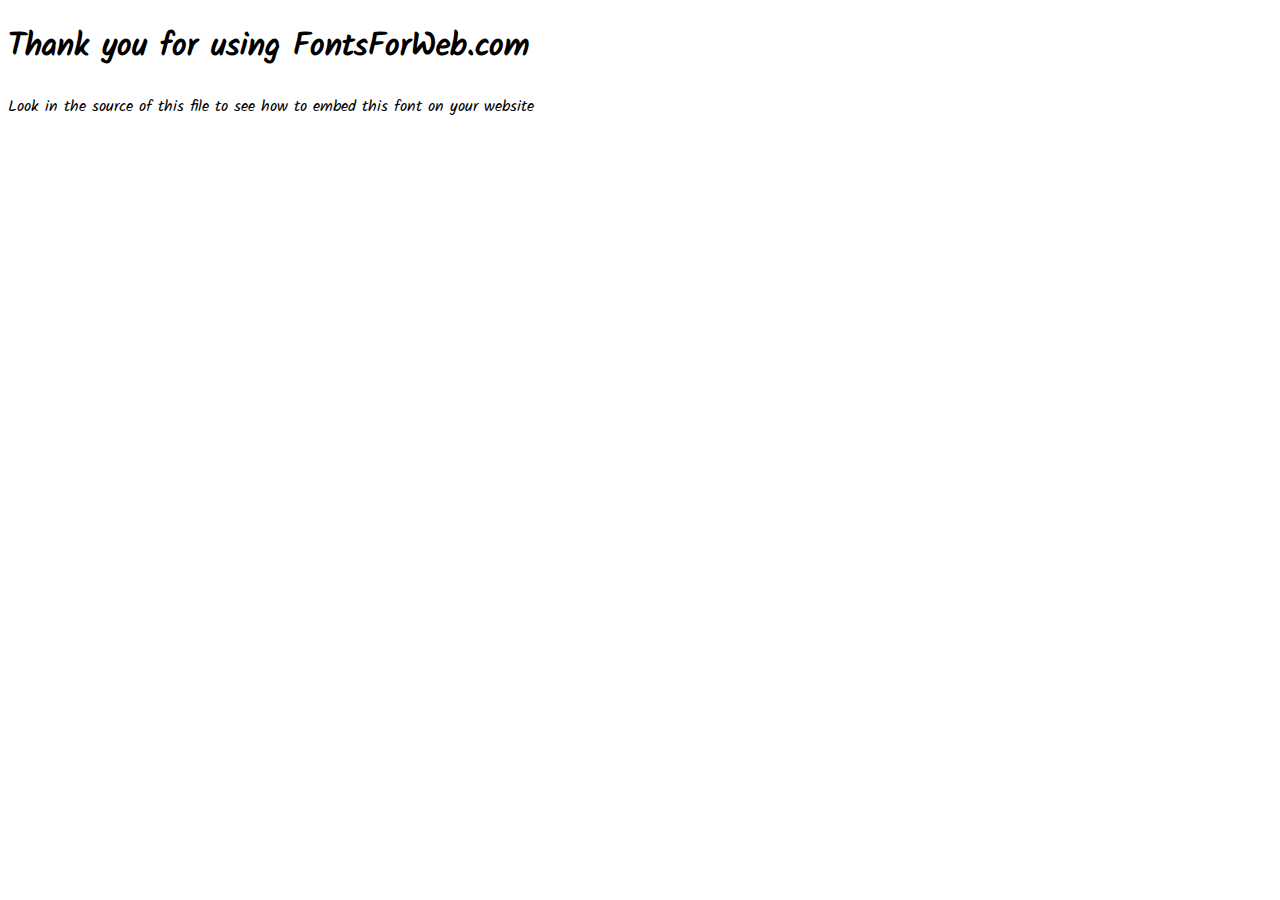
<file: fonts/KalamRegular/index.html>
<!DOCTYPE html>
<html class="no-js">
    <head>
        <meta charset="utf-8">
        <meta http-equiv="X-UA-Compatible" content="IE=edge">
        <title> web font from FontsForWeb.com</title>
        <meta name="description" content="">
        <meta name="viewport" content="width=device-width, initial-scale=1">
        <link rel="stylesheet" href="font.css">
        <style type="text/css">
		/* when @font-face is defined(it is in font.css) you can add the font to any rule by using font-family */
		h1 {
			font-family: 'KalamRegular';
		}
		</style>
    </head>
    <body>
    	<h1>Thank you for using FontsForWeb.com</h1>
        <p class="fontsforweb_fontid_80802">Look in the source of this file to see how to embed this font on your website</p>
    </body>
</html>
</file>
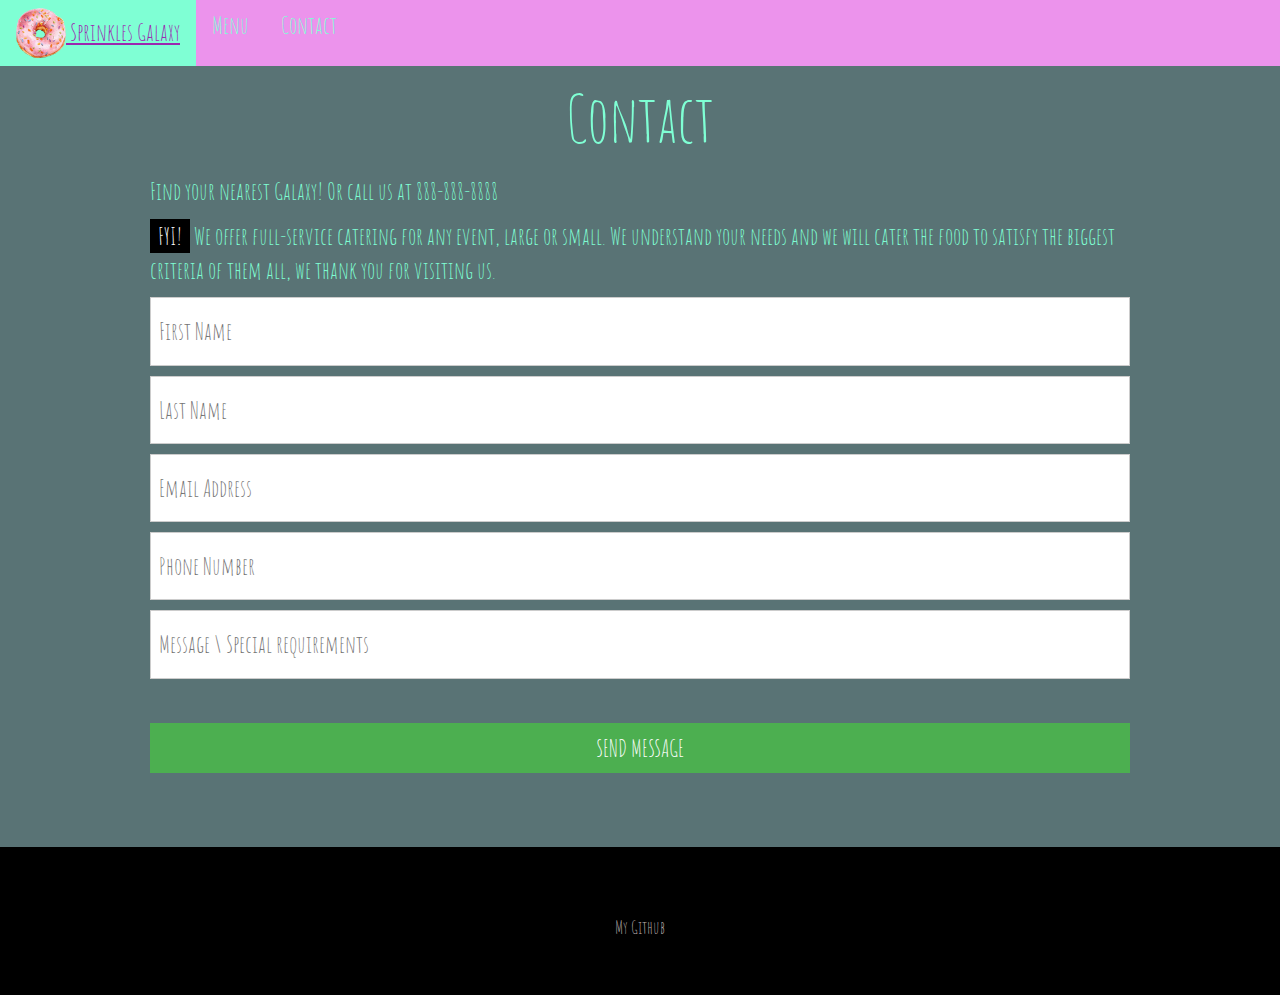
<file: Contact.html>
<!DOCTYPE html>
<html lang="en">
<title>Contact Us | Sprinkles Galaxy</title>

<!--Metas-->
<meta charset="UTF-8">
<meta http-equiv="X-UA-Compatible" content="IE=edge">
<meta name="viewport" content="width=device-width, initial-scale=1">

<!--Links-->
<link rel="stylesheet" href="https://www.w3schools.com/w3css/4/w3.css">
<link rel="stylesheet" href="https://fonts.googleapis.com/css?family=Amatic+SC">

<!--css-->
<link rel="stylesheet" href="css/Contact.css">

<!--Bootstrap 3.4-->
<link rel="stylesheet" href="https://maxcdn.bootstrapcdn.com/bootstrap/3.4.1/css/bootstrap.min.css">

<!--Shortcut Icon-->
<link rel="shortcut icon" type="image/png" href="img/donuticon.png">

<!--Font style-->
<style>
  body, html {height: 100%}
  body,h1,h2,h3,h4,h5,h6 {font-family: "Amatic SC", sans-serif}
  .menu {display: none}
</style>

<body>
<!--Navbar -->
<div class="w3-top w3-hide-small">
<!--Nav links-->
  <div class="w3-bar w3-xlarge w3-black w3-opacity w3-hover-opacity-off" id="myNavbar">
    <a href="Home.html" class="w3-bar-item w3-button w3-hover-text-purple"><img src="img/donuticon.png" width="50px" height="50px"> Sprinkles Galaxy</img></a>
    <a href="Menu.html" class="w3-bar-item w3-button w3-hover-text-blue">Menu</a>
    <a href="Contact.html" class="w3-bar-item w3-button w3-hover-text-blue">Contact</a>
  </div>
</div>

<!-- Contact -->
<div class="w3-container w3-padding-64 w3-xlarge" id="w3-container">
  <div class="w3-content">
    <h1 class="w3-center w3-jumbo" style="margin-bottom: 20px;">Contact</h1>
    <p>Find your nearest Galaxy! Or call us at 888-888-8888</p>
    <p><span class="w3-tag">FYI!</span> We offer full-service catering for any event, large or small. We understand your needs and we will cater the food to satisfy the biggest criteria of them all, we thank you for visiting us.</p>

<!--Type boxes/Submit form-->
    <form action="/action_page.php" target="_blank">
      <p><input class="w3-input w3-padding-16 w3-border w3-text-black" type="name" id="firstname" name="firstname" placeholder="First Name" required></p> 
      <p><input class="w3-input w3-padding-16 w3-border w3-text-black" type="name" id="lastname" name="lastname" placeholder="Last Name" required></p>
      <p><input class="w3-input w3-padding-16 w3-border w3-text-black" type="email" id="email" name="email" placeholder="Email Address" required></p>
      <p><input class="w3-input w3-padding-16 w3-border w3-text-black" type="text" id="phone" name="phone" placeholder="Phone Number" required></p>
      <p><input class="w3-input w3-padding-16 w3-border w3-text-black" type="text" id="message" placeholder="Message \ Special requirements" name="Message"></p><br>
      <p><button class="w3-button w3-green w3-block" type="submit">SEND MESSAGE</button></p>
    </form>
  </div>
</div>

<!-- Footer -->
<footer class="w3-center w3-black w3-padding-48 w3-xxlarge">
  <a href="https://github.com/Irooos?tab=repositories" id="myFooter" title="My Github" target="_blank" class="w3-hover-text-green">My Github</a>
</footer>
<!--End of Footer-->  
<!--End of Contact page-->
</body>

<!--Scripts-->
<script src="https://ajax.googleapis.com/ajax/libs/jquery/3.5.1/jquery.min.js"></script>
<script src="https://maxcdn.bootstrapcdn.com/bootstrap/3.4.1/js/bootstrap.min.js"></script>

</html>
</file>
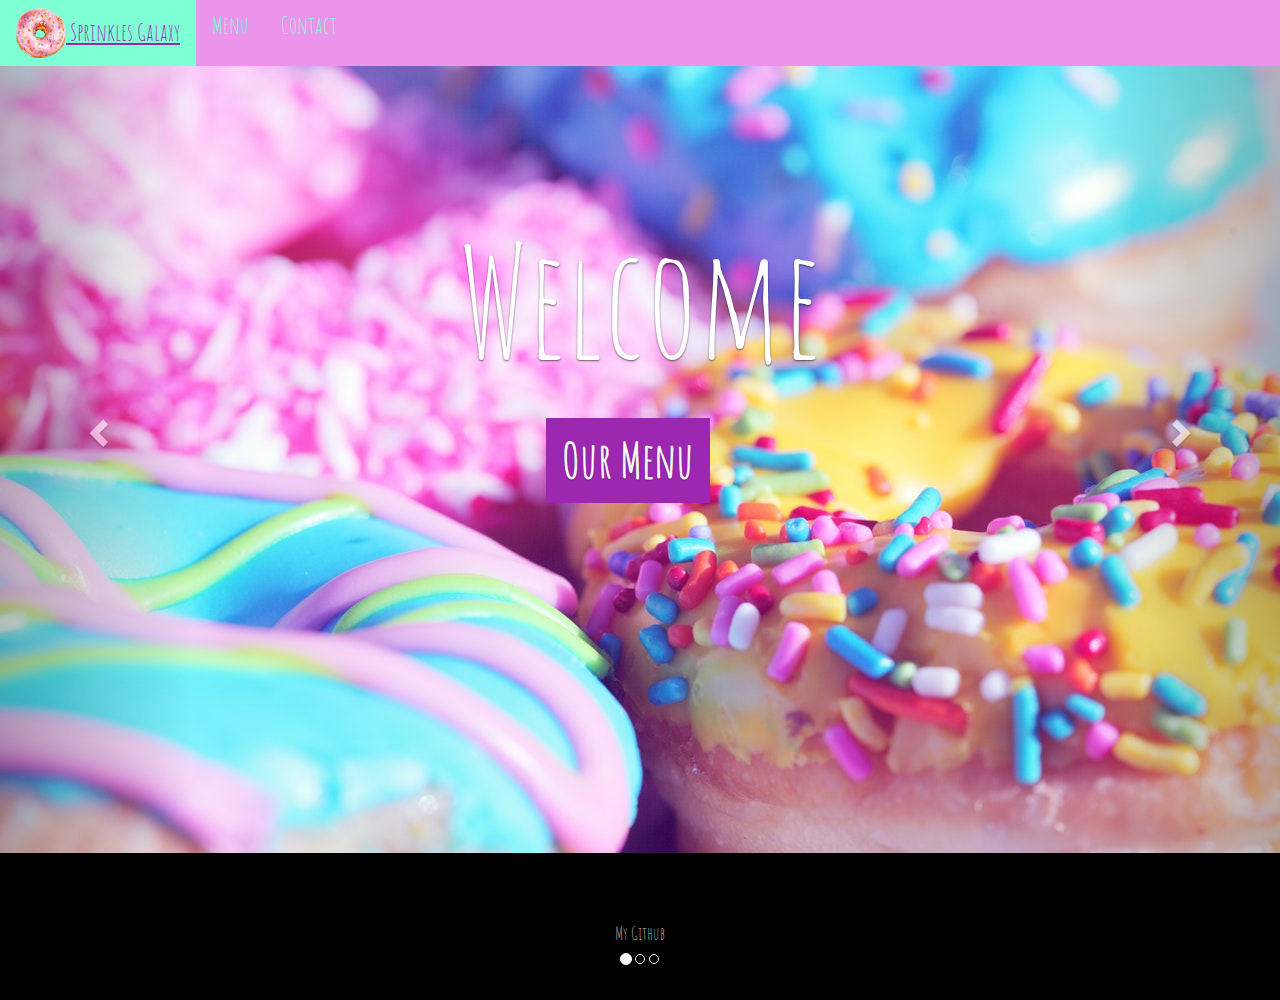
<file: Home.html>
<!DOCTYPE html>
<html lang="en">
<title>Sprinkles Galaxy | Out of This World</title>

<!--Metas-->
<meta charset="UTF-8">
<meta http-equiv="X-UA-Compatible" content="IE=edge">
<meta name="viewport" content="width=device-width, initial-scale=1">

<!--Links-->
<link rel="stylesheet" href="https://www.w3schools.com/w3css/4/w3.css">
<link rel="stylesheet" href="https://fonts.googleapis.com/css?family=Amatic+SC">

<!--Bootstrap 3.4-->
<link rel="stylesheet" href="https://maxcdn.bootstrapcdn.com/bootstrap/3.4.1/css/bootstrap.min.css">

<!--Shortcut Icon-->
<link rel="shortcut icon" type="image/png" href="img/donuticon.png">

<!--css & js-->
<link rel="stylesheet" href="css/Home.css">
<link rel="stylesheet" href="js/slideshow.js">

<!--Font style-->
<style>
  body, html {height: 100%}
  body,h1,h2,h3,h4,h5,h6 {font-family: "Amatic SC", sans-serif}
  .menu {display: none}
</style>

<body>
<!--Navbar -->
<div class="w3-top w3-hide-small">
<!--Nav Links-->
  <div class="w3-bar w3-xlarge w3-black w3-opacity w3-hover-opacity-off" id="myNavbar">
    <a href="Home.html" class="w3-bar-item w3-button w3-hover-text-purple"><img src="img/donuticon.png" width="50px" height="50px"> Sprinkles Galaxy</img></a>
    <a href="Menu.html" class="w3-bar-item w3-button w3-hover-text-blue">Menu</a>
    <a href="Contact.html" class="w3-bar-item w3-button w3-hover-text-blue">Contact</a>
  </div>
</div>

<!--Home Page-->
<!--Slideshow-->
<div class="container"></div>
  <div id="myCarousel" class="carousel slide" data-ride="carousel">
<!-- Indicators -->
  <ol class="carousel-indicators">
    <li data-target="#myCarousel" data-slide-to="0" class="active"></li>
    <li data-target="#myCarousel" data-slide-to="1"></li>
    <li data-target="#myCarousel" data-slide-to="2"></li>     
  </ol> 
        
<!-- Wrapper for slides -->
<div class="carousel-inner">
  <div class="item active">
    <div class="carousel-caption"></div>
    <img src="img/Slideshow/Welcome.jpg" alt="Welcome!" style="width:100%;">
    <div class="carousel-caption">
    <div class="w3-display-topmiddle w3-center"></div>
    <span class="w3-text-white w3-hide-small" style="font-size:200px" id="welcome"> Welcome
    </span>

  <!--Menu Button, takes you to Menu.html-->         
    <p><a href="Menu.html" class="w3-display-bottommiddle w3-center w3-button w3-xxxlarge w3-purple" id="myMenu">Our Menu</a></p>
    
  </div>
</div>
      
<!--Images with headers and paragraphs-->     
<div class="item">
  <img src="img/ContactUs.jpg" alt="Earn Rewards" style="width:100%;">
  <div class="carousel-caption"></div>
      
  <div class="w3-display-middle w3-center">
    <span class="w3-text-white w3-hide-small" style="font-size:100px" id="w3-center"><br>Fan Favorites</span>
    <span class="w3-text-white w3-hide-large w3-hide-medium" style="font-size:60px"><br>Fan Favorites</b></span>
    <p>We are back with another insane deal!</p>
  </div>
</div>

<div class="item">
  <img src="img/Slideshow/4d029e3f71494572289704ce8979433b.jpg" alt="Earn Rewards" style="width:100%;">
  <div class="carousel-caption"></div>
        
    <div class="w3-display-middle w3-center">
      <span class="w3-text-white w3-hide-small" style="font-size:100px" id="w3-center"><br>Earn Rewards</span>
      <span class="w3-text-white w3-hide-large w3-hide-medium" style="font-size:60px"><br>Earn Rewards</b></span>
      <p>Contact us to earn free rewards!</p>
    </div>
  </div>

<!--Carousel controls-->
  <a class="left carousel-control" href="#myCarousel" data-slide="prev">
    <span class="glyphicon glyphicon-chevron-left"></span>
    <span class="sr-only">Previous</span>
  </a>
  <a class="right carousel-control" href="#myCarousel" data-slide="next">
    <span class="glyphicon glyphicon-chevron-right"></span>
    <span class="sr-only">Next</span>
  </a>
</div>

<!-- Footer -->
<footer class="w3-center w3-black w3-padding-48 w3-xxlarge">
    <a href="https://github.com/Irooos?tab=repositories" id="myFooter" title="My Github" target="_blank" class="w3-hover-text-green">My Github</a>
</footer>
<!--End of Footer-->    
<!--End of Home-->   
</body>

<!--Scripts-->
<!--Recommended at bottom b/c files might be too large-->
<script src="https://ajax.googleapis.com/ajax/libs/jquery/3.5.1/jquery.min.js"></script>
<script src="https://maxcdn.bootstrapcdn.com/bootstrap/3.4.1/js/bootstrap.min.js"></script>

</html>
</file>
<file: fonts/KalamRegular/font.css>
@font-face {
	font-family: 'KalamRegular';
	src: url('./KalamRegular.eot');
	src: local('KalamRegular'), url('./KalamRegular.woff') format('woff'), url('./KalamRegular.ttf') format('truetype');
}
/* use this class to attach this font to any element i.e. <p class="fontsforweb_fontid_80802">Text with this font applied</p> */
.fontsforweb_fontid_80802 {
	font-family: 'KalamRegular' !important;
}

/* Font downloaded from FontsForWeb.com */
</file>
<file: css/Contact.css>
/*Nav Style*/
#myNavbar {
    background-color: #ec93ec!important;
    }   
    #myNavbar a {
    color: aquamarine;  
    }
    #myNavbar a:hover {
    background-color:aquamarine!important;         
}
/*Font Style for "Contact" and background color*/
#w3-container{
    color:aquamarine!important;    
    }
    body{
    background-color: rgb(89, 115, 117)!important;
    }

/*footer*/
#myFooter {
    font-size:18px!important;
    font-family: "Amatic SC", sans-serif!important;
    font-weight:normal;
    color:rgb(185, 174, 174);
}
</file>
<file: css/Home.css>
/*Nav Style*/
#myNavbar {
  background-color: #ec93ec!important;
  }   
  #myNavbar a {
  color: aquamarine;  
  }
  #myNavbar a:hover {
  background-color:aquamarine!important;         
}

/*Font style for welcome and menu button*/
#welcome {
font-size: 150px!important;
}
#welcome{
position: relative;
top: -300px; /* This will move it up */
}

#myMenu {
font-family: "Amatic SC", sans-serif!important;
font-weight: normal;
}
#myMenu {
position: relative;
top: -290px;
left: 70px;
}

/*font styles for slide 2 & 3*/
#w3-center{
    font-size: 9em!important; 
    font-weight: bold;
    color: rgb(200, 86, 231);
    -webkit-text-stroke-width: 2px;
    -webkit-text-stroke: 1px rgb(139, 29, 125);
}

/*paragraph styles*/
p {
    font-family: KalamRegular;
    font-size:40px;
}
p{
  font-weight:normal;
  font-family: "Amatic SC", sans-serif!important;            
  -webkit-text-stroke: 1px rgb(244, 247, 246);
}

/*footer*/
#myFooter {
  font-size:18px!important;
  font-family: "Amatic SC", sans-serif!important;
  font-weight:normal;
  color:rgb(185, 174, 174);
}
</file>
